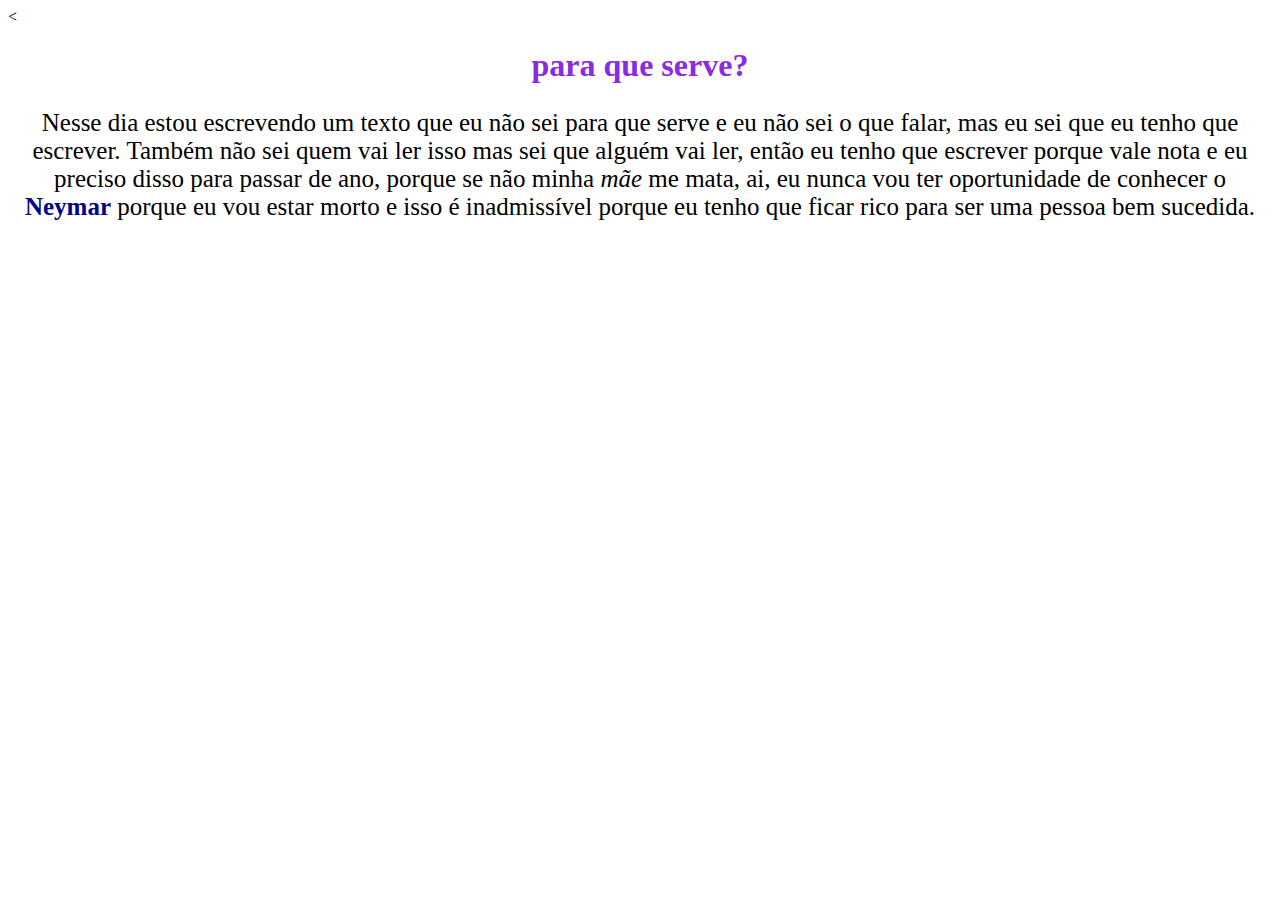
<file: indexjvn.html>
<<!DOCTYPE html>
<html>
<head>
	<meta charset="utf-8">
	<meta name="viewport" content="width=device-width, initial-scale=1">
	<title></title>
<link rel="stylesheet" type="text/css" href="style.css">


<style>


</style>
</head>
<body>
<title>para que serve?</title>
<h1>para que serve?</h1>
<p style="text-align: center; font-size: 25px;">Nesse dia estou escrevendo um texto que eu não sei  para que serve e eu não sei o que falar, mas eu sei que eu tenho que escrever. Também não sei quem vai ler isso mas sei que alguém vai ler, então eu tenho que escrever porque vale nota e eu preciso disso para passar de ano, porque se não minha <em>mãe</em> me mata, ai, eu nunca vou ter oportunidade de conhecer o <strong>Neymar</strong> porque eu vou estar morto e isso é inadmissível porque eu tenho que ficar rico para ser uma pessoa bem sucedida.</p>

</body>
</html>
</file>
<file: style.css>
p{text-align: center;}
h1{text-align: center;
color: blueviolet;
}
strong{color: darkblue;}
</file>
